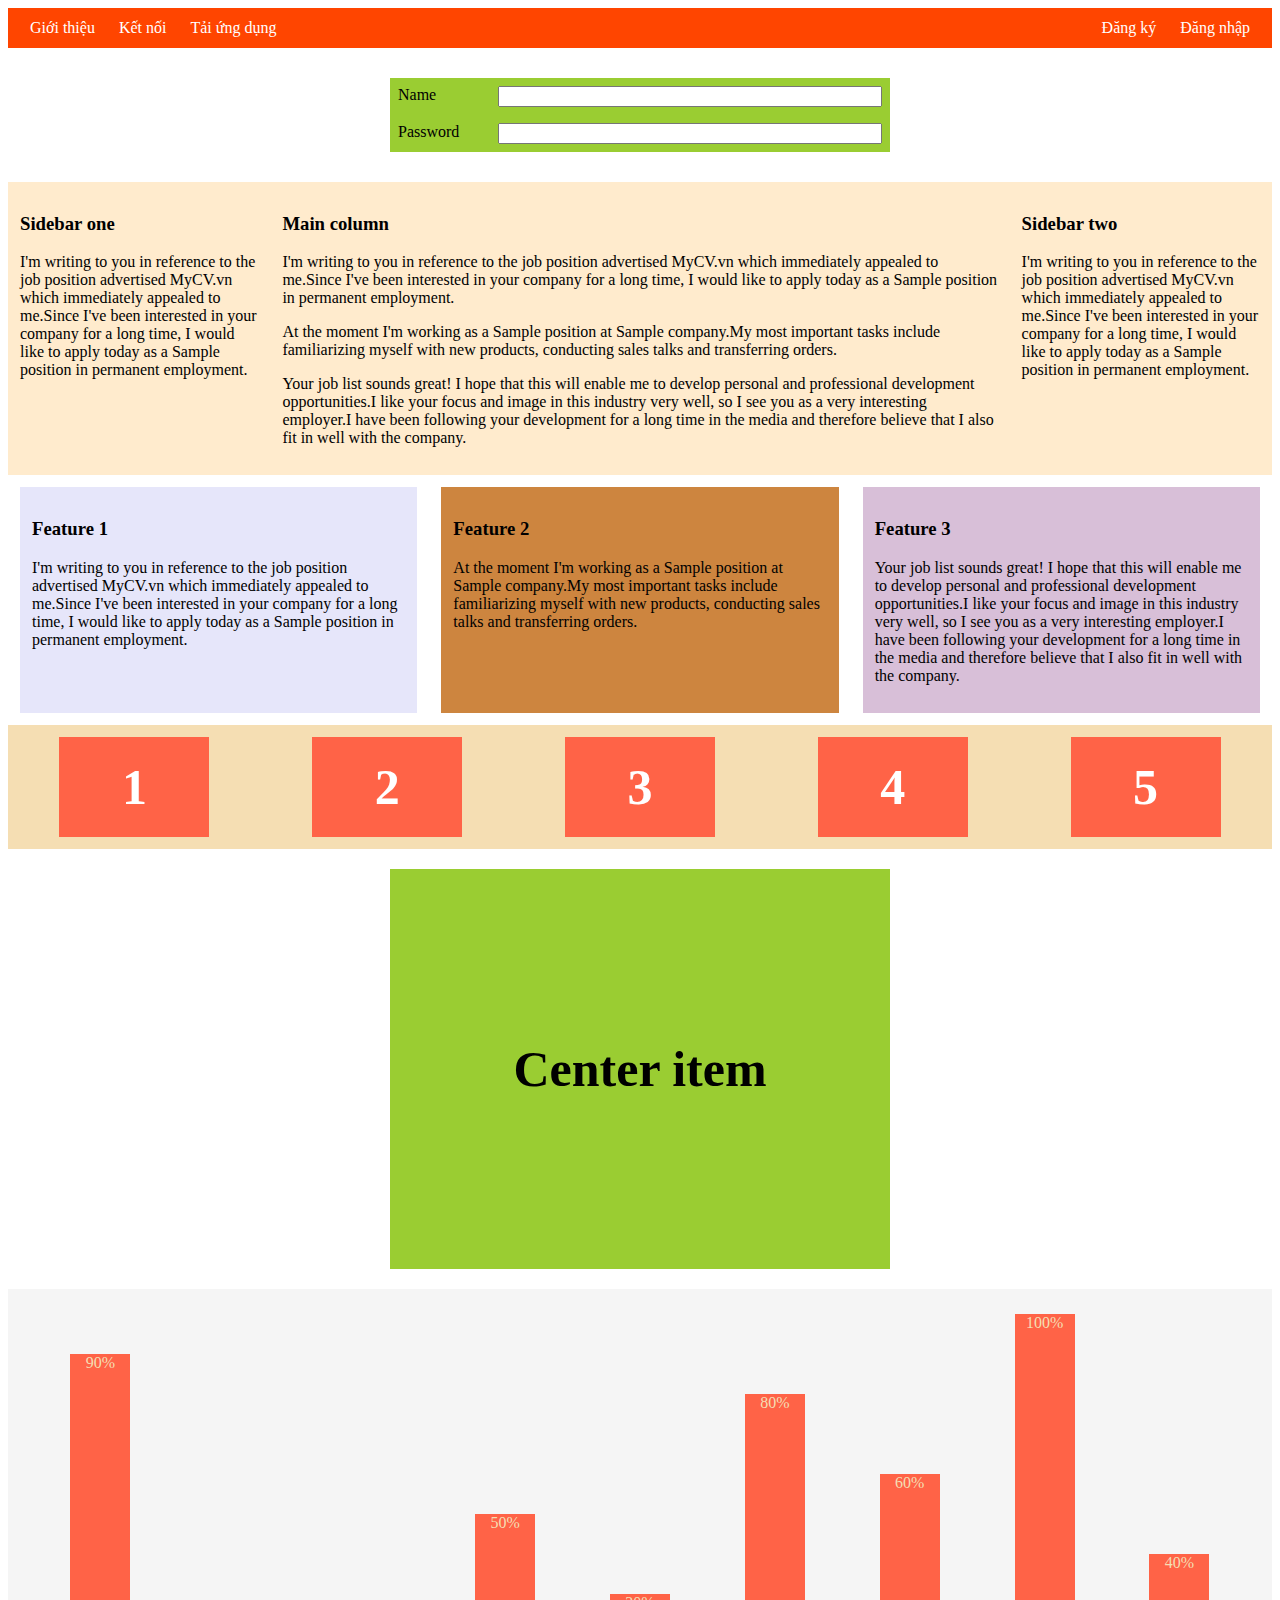
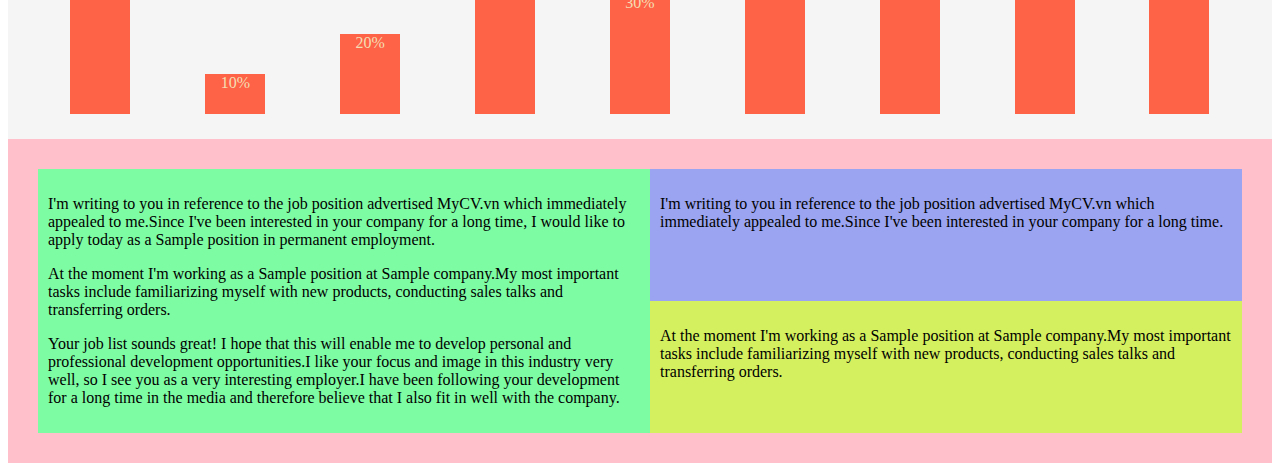
<file: index.html>
<!DOCTYPE html>
<html lang="en">

<head>
    <meta charset="UTF-8">
    <meta http-equiv="X-UA-Compatible" content="IE=edge">
    <meta name="viewport" content="width=device-width, initial-scale=1.0">
    <title>Document</title>
    <link rel="stylesheet" href="main.css">
</head>

<body>
    <!-- Nav -->
    <div class="nav">
        <ul class="nav-list">
            <li class="nav-item">Giới thiệu</li>
            <li class="nav-item">Kết nối</li>
            <li class="nav-item">Tải ứng dụng</li>
        </ul>
        <ul class="nav-list">
            <li class="nav-item">Đăng ký</li>
            <li class="nav-item">Đăng nhập</li>
        </ul>
    </div>
    <!-- Form -->
    <div class="form-container">
        <div class="form-row">
            <label class="form-label">Name</label>
            <input class="form-input">
        </div>
        <div class="form-row">
            <label class="form-label">Password</label>
            <input class="form-input" type="password">
        </div>
    </div>
    <!-- Column layout -->
    <div class="column-layout">
        <div class="column column-one">
            <h3>Sidebar one</h3>
            <p>I'm writing to you in reference to the job position advertised MyCV.vn which immediately appealed to
                me.Since I've been interested in your company for a long time, I would like to apply today as a Sample
                position in permanent employment.</p>
        </div>
        <div class="column column-main">
            <h3>Main column</h3>
            <p>I'm writing to you in reference to the job position advertised MyCV.vn which immediately appealed to
                me.Since I've been interested in your company for a long time, I would like to apply today as a Sample
                position in permanent employment.</p>
            <p>At the moment I'm working as a Sample position at Sample company.My most important tasks include
                familiarizing myself with new products, conducting sales talks and transferring orders. </p>
            <p>Your job list sounds great! I hope that this will enable me to develop personal and professional
                development opportunities.I like your focus and image in this industry very well, so I see you as a very
                interesting employer.I have been following your development for a long time in the media and therefore
                believe that I also fit in well with the company.</p>
        </div>
        <div class="column column-two">
            <h3>Sidebar two</h3>
            <p>I'm writing to you in reference to the job position advertised MyCV.vn which immediately appealed to
                me.Since I've been interested in your company for a long time, I would like to apply today as a Sample
                position in permanent employment.</p>
        </div>
    </div>
    <!-- feature layout -->
    <div class="feature-layout">
        <div class="feature-item">
            <h3>Feature 1</h3>
            <p>I'm writing to you in reference to the job position advertised MyCV.vn which immediately appealed to
                me.Since I've been interested in your company for a long time, I would like to apply today as a Sample
                position in permanent employment.</p>
        </div>
        <div class="feature-item">
            <h3>Feature 2</h3>
            <p>At the moment I'm working as a Sample position at Sample company.My most important tasks include
                familiarizing myself with new products, conducting sales talks and transferring orders.</p>
        </div>
        <div class="feature-item">
            <h3>Feature 3</h3>
            <p>Your job list sounds great! I hope that this will enable me to develop personal and professional
                development opportunities.I like your focus and image in this industry very well, so I see you as a very
                interesting employer.I have been following your development for a long time in the media and therefore
                believe that I also fit in well with the company.</p>
        </div>
    </div>
    <!-- Wrap layout-->
    <div class="wrap-layout">
        <div class="wrap-item">1</div>
        <div class="wrap-item">2</div>
        <div class="wrap-item">3</div>
        <div class="wrap-item">4</div>
        <div class="wrap-item">5</div>
    </div>
    <!-- Center layout -->
    <div class="center-layout">
        <h3 class="center-item">Center item</h3>
    </div>
    <!-- chart -->
    <div class="chart-layout">
        <div class="chart-item" style="--percent: 90%">90%</div>
        <div class="chart-item" style="--percent: 10%">10%</div>
        <div class="chart-item" style="--percent: 20%">20%</div>
        <div class="chart-item" style="--percent: 50%">50%</div>
        <div class="chart-item" style="--percent: 30%">30%</div>
        <div class="chart-item" style="--percent: 80%">80%</div>
        <div class="chart-item" style="--percent: 60%">60%</div>
        <div class="chart-item" style="--percent: 100%">100%</div>
        <div class="chart-item" style="--percent: 40%">40%</div>
    </div>
    <!-- End layout -->
    <div class="end-layout">
        <div class="end-item-first">
            <p>I'm writing to you in reference to the job position advertised MyCV.vn which immediately appealed to
                me.Since I've been interested in your company for a long time, I would like to apply today as a Sample
                position in permanent employment.</p>
            <p>At the moment I'm working as a Sample position at Sample company.My most important tasks include
                familiarizing myself with new products, conducting sales talks and transferring orders.</p>
            <p>Your job list sounds great! I hope that this will enable me to develop personal and professional
                development opportunities.I like your focus and image in this industry very well, so I see you as a very
                interesting employer.I have been following your development for a long time in the media and therefore
                believe that I also fit in well with the company.</p>
        </div>
        <div class="end-item-second">
            <div class="end-item-second-one">
                <p>I'm writing to you in reference to the job position advertised MyCV.vn which immediately appealed to
                    me.Since I've been interested in your company for a long time.</p>
            </div>
            <div class="end-item-second-two">
                <p>At the moment I'm working as a Sample position at Sample company.My most important tasks include
                    familiarizing myself with new products, conducting sales talks and transferring orders.</p>
            </div>
        </div>
    </div>
</body>

</html>
</file>
<file: main.css>
/* Nav */
.nav{
   width: 100%;
   height: 40px;
   background-color: orangered;
   display: flex;
   justify-content: space-between;
}
.nav-list {
   padding: 0;
   margin: auto 12px;
}
.nav-item{
   list-style: none;
   display: inline-block;
   margin: 10px;
   color: white;
}
/* Form */
.form-container{
   width: 500px;
   margin: 30px auto;
}
.form-row{
   display: flex;
   padding: 8px;
   background-color: yellowgreen;
}
.form-label{
   min-width: 100px;
}
.form-input{
   flex: 1;
}
/* column */
.column-layout{
   background-color: blanchedalmond;
   display: flex;
}
.column{
   padding: 12px;
}
.column-one{
flex: 1;
}
.column-main{
flex: 3;
}
.column-two{
flex: 1;
}
/* feature */
.feature-layout{
   display: flex;
}
.feature-item{
   padding: 12px;
   margin: 12px;
}
.feature-item:nth-child(1){
   background-color: lavender;
   flex: 1;
}
.feature-item:nth-child(2){
   background-color: peru;
   flex: 1;
}
.feature-item:nth-child(3){
   background-color: thistle;
   flex: 1;
}
/* Wrap */
.wrap-layout{
   display: flex;
   background-color: wheat;
   justify-content: space-around;
   flex-wrap: wrap;
}
.wrap-item{
   width: 150px;
   height: 100px;
   color: white;
   font-size: 50px;
   font-weight: 700;
   text-align: center;
   line-height: 100px;
   margin: 12px;
   background-color: tomato;
}
/* Center-layout */
.center-layout{
   width: 500px;
   height: 400px;
   margin: 20px;
   background-color: yellowgreen;
   margin: 20px auto;
   display: flex;
}
.center-item{
   font-size: 50px;
   margin: auto;
}
/* Chart */
.chart-layout{
display: flex;
height: 400px;
background-color: whitesmoke;
justify-content: space-around;
padding: 25px;
}
.chart-item{
   background-color: tomato;
   color: wheat;
   width: 60px;
   height: var(--percent);
   align-self: flex-end;
   text-align: center;
}
/* End */
.end-layout{
   background-color: pink;
   display: flex;
   padding: 30px;
}
.end-item-first{
   background-color: rgb(126, 252, 164);
   flex: 1;
   padding: 10px;
}
.end-item-second{
   display: flex;
   flex-direction: column;
   flex: 1;
}
.end-item-second-one{
   background-color: rgb(155, 164, 240);
   flex: 1;
   padding: 10px;
}
.end-item-second-two{
   background-color: rgb(213, 240, 95);
   flex: 1;
   padding: 10px;
}
</file>
